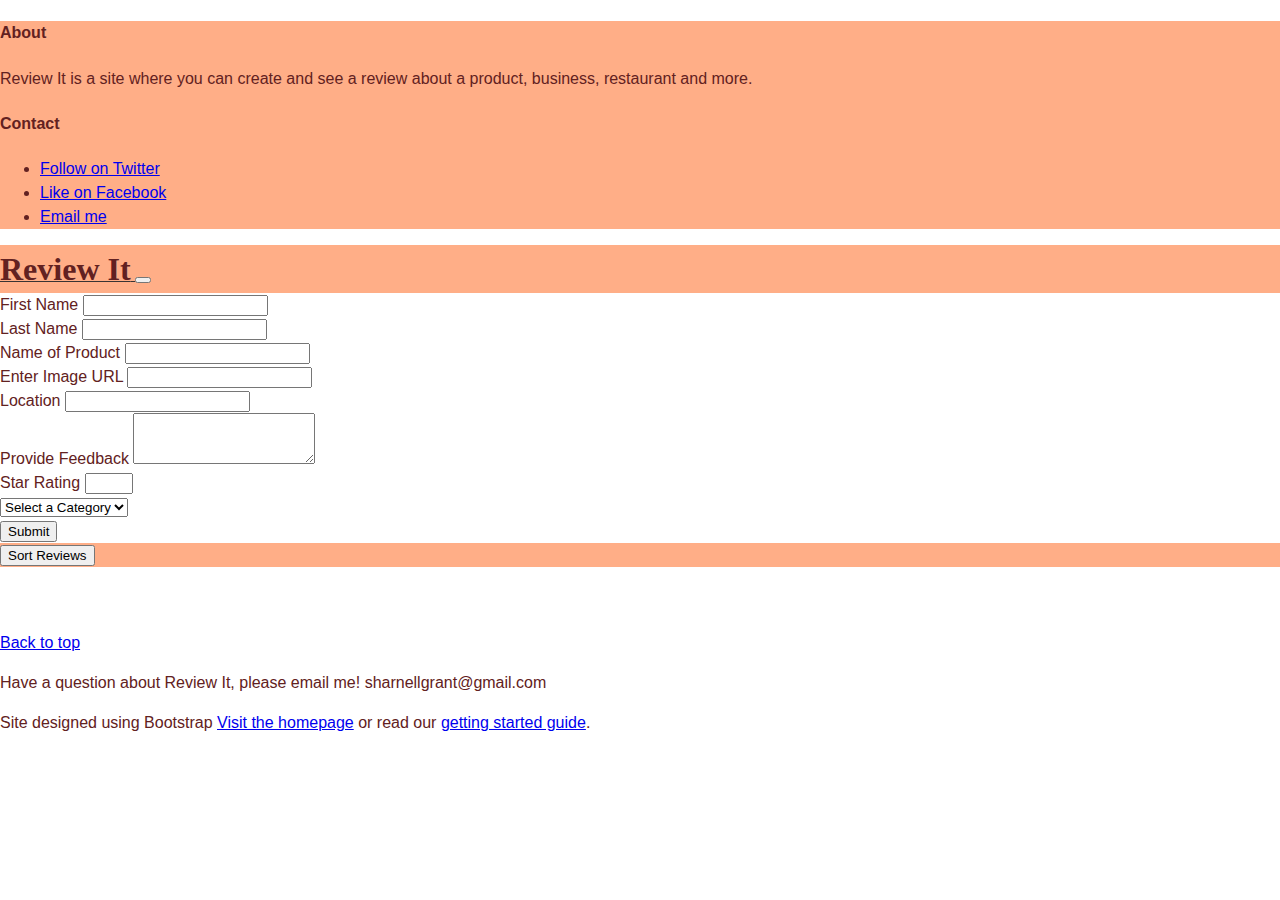
<file: index.html>
<!doctype html>
<html lang="en">
  <head>
    <meta charset="utf-8">
    <meta name="viewport" content="width=device-width, initial-scale=1">
    <meta name="description" content="">
    <meta name="author" content="Mark Otto, Jacob Thornton, and Bootstrap contributors">
    <meta name="generator" content="Hugo 0.88.1">
    <title>Review It</title>

    <link rel="canonical" href="https://getbootstrap.com/docs/5.1/examples/album/">

    

    <!-- Bootstrap core CSS --> 
    <link rel="stylesheet" href="https://stackpath.bootstrapcdn.com/bootstrap/4.5.0/css/bootstrap.min.css" integrity="sha384-9aIt2nRpC12Uk9gS9baDl411NQApFmC26EwAOH8WgZl5MYYxFfc+NcPb1dKGj7Sk" crossorigin="anonymous">
    <link href="https://cdn.jsdelivr.net/npm/bootstrap@5.1.1/dist/css/bootstrap.min.css" rel="stylesheet" integrity="sha384-F3w7mX95PdgyTmZZMECAngseQB83DfGTowi0iMjiWaeVhAn4FJkqJByhZMI3AhiU" crossorigin="anonymous">
    <script src="https://cdn.jsdelivr.net/npm/bootstrap@5.1.1/dist/js/bootstrap.bundle.min.js" integrity="sha384-/bQdsTh/da6pkI1MST/rWKFNjaCP5gBSY4sEBT38Q/9RBh9AH40zEOg7Hlq2THRZ" crossorigin="anonymous"></script>

     <!-- Optional JavaScript -->
    <!-- jQuery first, then Popper.js, then Bootstrap JS -->
    <!--script src="https://code.jquery.com/jquery-3.5.1.slim.min.js" integrity="sha384-DfXdz2htPH0lsSSs5nCTpuj/zy4C+OGpamoFVy38MVBnE+IbbVYUew+OrCXaRkfj" crossorigin="anonymous"></script-->
    <!--script src="https://cdn.jsdelivr.net/npm/popper.js@1.16.0/dist/umd/popper.min.js" integrity="sha384-Q6E9RHvbIyZFJoft+2mJbHaEWldlvI9IOYy5n3zV9zzTtmI3UksdQRVvoxMfooAo" crossorigin="anonymous"></script-->
    <!--script src="https://stackpath.bootstrapcdn.com/bootstrap/4.5.0/js/bootstrap.min.js" integrity="sha384-OgVRvuATP1z7JjHLkuOU7Xw704+h835Lr+6QL9UvYjZE3Ipu6Tp75j7Bh/kR0JKI" crossorigin="anonymous"></script-->
  

    <style>
      .bd-placeholder-img {
        font-size: 1.125rem;
        text-anchor: middle;
        -webkit-user-select: none;
        -moz-user-select: none;
        user-select: none;
      }

      @media (min-width: 768px) {
        .bd-placeholder-img-lg {
          font-size: 3.5rem;
        }
      }

      @import url('https://fonts.googleapis.com/css2?family=Permanent+Marker&display=swap');
    </style>
    <!-- add you CSS file here -->
    <link href="index.css" rel="stylesheet">
    
  </head>
  <body>
    
<header>
  <div class="collapse bg-dark" id="navbarHeader">
    <div class="container">
      <div class="row">
        <div class="col-sm-8 col-md-7 py-4">
          <h4 class="text-white">About</h4>
          <p class="text-muted">Review It is a site where you can create and see a review about a product, business, restaurant and more.</p>
        </div>
        <div class="col-sm-4 offset-md-1 py-4">
          <h4 class="text-white">Contact</h4>
          <ul class="list-unstyled">
            <li><a href="#" class="text-white">Follow on Twitter</a></li>
            <li><a href="#" class="text-white">Like on Facebook</a></li>
            <li><a href="#" class="text-white">Email me</a></li>
          </ul>
        </div>
      </div>
    </div>
  </div>
  <div class="navbar navbar-dark bg-dark shadow-sm">
    <div class="container">
      <a href="#" class="navbar-brand d-flex align-items-center">
        
        <strong>Review It</strong>
      </a>
      <button class="navbar-toggler" type="button" data-bs-toggle="collapse" data-bs-target="#navbarHeader" aria-controls="navbarHeader" aria-expanded="false" aria-label="Toggle navigation">
        <span class="navbar-toggler-icon"></span>
      </button>
    </div>
  </div>
</header>

<main>

  <section class="py-5 text-center container">
    <div class="row py-lg-5">
      <div class="col-lg-6 col-md-8 mx-auto">
        <form id="create-review-form">
          <div class="mb-3">
            <label for="exampleInputFirstName" class="form-label">First Name</label>
            <input type="text" class="form-control" id="input-first-name">
          </div>
          <div class="mb-3">
            <label for="exampleInputLastName" class="form-label">Last Name</label>
            <input type="text" class="form-control" id="input-last-name">
          </div>
          <div class="mb-3">
            <label for="exampleInputProductName" class="form-label">Name of Product</label>
            <input type="text" class="form-control" id="input-name">
          </div>
          <div class="mb-3">
            <label for="exampleInputImage" class="form-label">Enter Image URL</label>
            <input type="text" class="form-control" id="input-image">
          </div>
          <div class="mb-3">
            <label for="exampleInputLocation" class="form-label">Location</label>
            <input type="text" class="form-control" id="input-location">
          </div>
          <div class="mb-3">
            <label for="exampleInputFeedback" class="form-label">Provide Feedback</label>
            <textarea class="form-control" id="input-feedback" rows="3"></textarea>
          </div>
          <div class="mb-3">
            <label for="exampleInputRating" class="form-label">Star Rating</label>
            <input type="number" class="form-control" id="star-rating" min="1" max="5"> 
          </div>


          <div class="mb-3 form-check">
            <select id="categories" class="form-select form-select-sm" aria-label=".form-select-sm example">
              <option selected>Select a Category</option>
              <option value="1">Entertainment</option>
              <option value="2">Restaurant</option>
              <option value="3">Travel</option>
              <option value="4">Business</option>
              <option value="5">Technology</option>
              <option value="6"> Health</option>
            </select>
          </div>
          <button type="submit" class="btn btn-secondary">Submit</button>
        </form>
      </div>
    </div>
  </section>

  <div class="album py-5 bg-light">
    <div class="container" id="root">
     </div>
     <div>
      <button id="sort-btn" type="button" class="btn btn-secondary">Sort Reviews</button>
    </div>
  </div>
  
</main>

<footer class="text-muted py-5">
  <div class="container">
    <p class="float-end mb-1">
      <a href="#">Back to top</a>
    </p>
    <p class="mb-1">Have a question about Review It, please email me! sharnellgrant@gmail.com</p>
    <p class="mb-0">Site designed using Bootstrap <a href="/">Visit the homepage</a> or read our <a href="../getting-started/introduction/">getting started guide</a>.</p>
  </div>
</footer>


<script type="text/javascript" src="src/review.js" ></script>
<script type="text/javascript" src="src/index.js" ></script>

      
  </body>
</html>
</file>
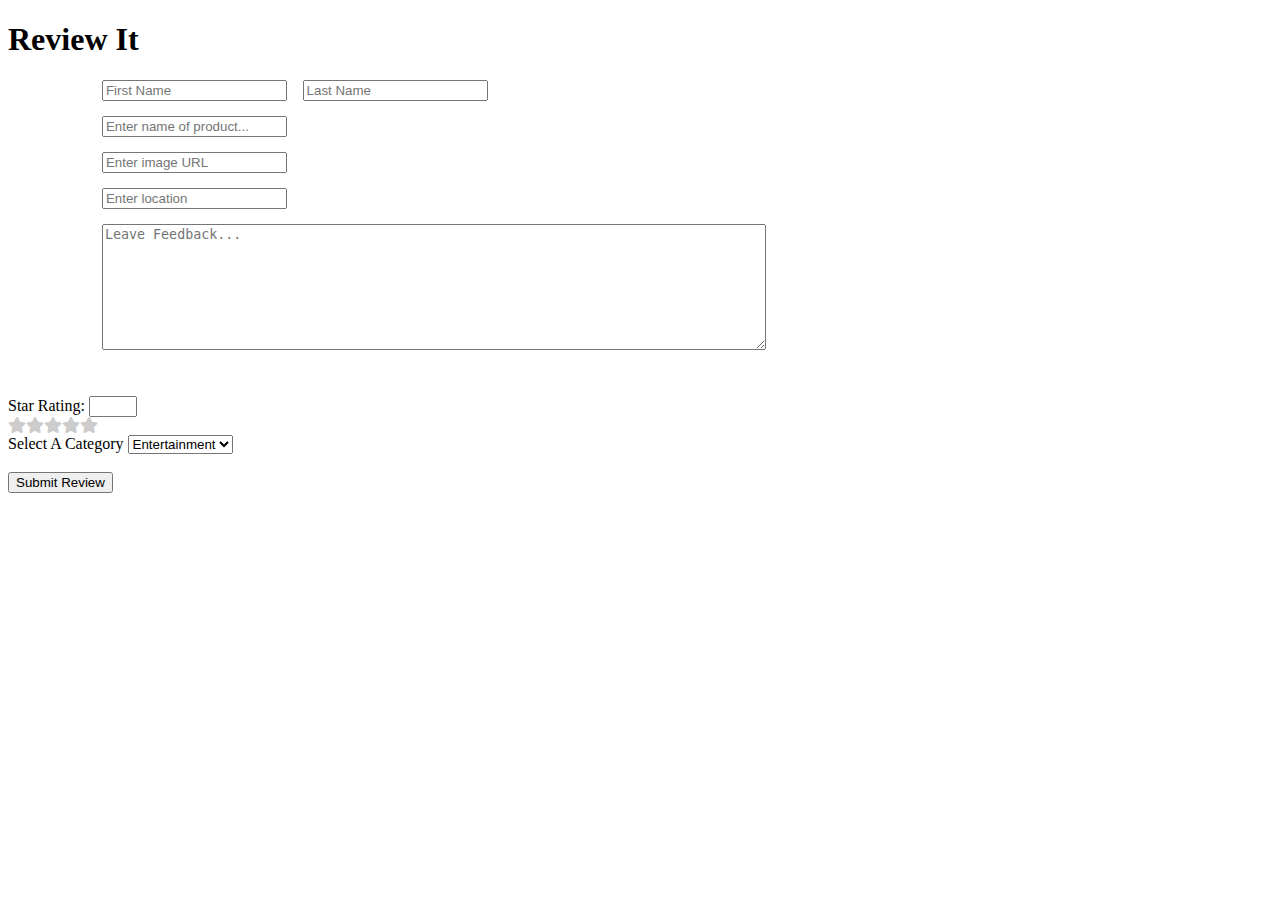
<file: draft-index.html>
<!DOCTYPE html>
<html lang="en">
<head>
    <meta charset="UTF-8">
    <meta http-equiv="X-UA-Compatible" content="IE=edge">
    <meta name="viewport" content="width=device-width, initial-scale=1.0">
    <title>Review It</title>
    <link rel="stylesheet" href="./src/styles.css" />
    <link href="https://use.fontawesome.com/releases/v5.0.8/css/all.css" rel="stylesheet">
    <link rel="stylesheet" href="https://cdn.jsdelivr.net/npm/bootstrap@5.1.0/dist/css/bootstrap.min.css" integrity="sha384-KyZXEAg3QhqLMpG8r+8fhAXLRk2vvoC2f3B09zVXn8CA5QIVfZOJ3BCsw2P0p/We" crossorigin="anonymous">
    
</head>
<body>
    <h1>Review It </h1>

    <div class="form-container">  
        <form id="create-review-form"> 
            <pre>
            <input id='input-first-name' type="text" name="name" value="" placeholder="First Name" class="input-text">  <input id='input-last-name' type="text" name="name" value="" placeholder="Last Name" class="input-text">
        
            <input id='input-name' type="text" name="name" value="" placeholder="Enter name of product..." class="input-text">

            <input id='input-image' type="text" name="image" value="" placeholder="Enter image URL" class="input-text">

            <input id='input-location' type="text" name="location" value="" placeholder="Enter location" class="input-text">

            <textarea id='input-feedback' name="feedback" rows="8" cols="80" value="" placeholder="Leave Feedback..."></textarea>

            </pre>

            <div class="stars-container">
                Star Rating: <input type="number" id="star-rating" name="rating" min="1" max="5">
            </div>
             
            <div class="stars-outer">
                <div class="stars-inner"></div>
            </div> 

                <!--a>⭐</a>
                    <a>⭐</a>
                    <a>⭐</a>
                    <a>⭐</a>
                    <a>⭐</a!-->
            
              <br> 

              <div class="select-container">
                <label for="select-category">Select A Category</label>
                <select id="categories" name="categories">
                    <option value="1">Entertainment</option>
                    <option value="2">Restaurant</option>
                    <option value="3">Travel</option>
                    <option value="4">Business</option>
                    <option value="5">Technology</option>
                    <option value="6"> Health</option>
                </select></br>
                </div>
                <br> 
               <button id="create-new-review"> Submit Review </button>
               
        </form>   

    </div>

    

    <div id="root"> </div>
    
    <script type="text/javascript" src="src/review.js" ></script>
    <script type="text/javascript" src="src/index.js" ></script>
    
</body>


</html>
</file>
<file: index.css>
.navbar-dark .navbar-brand {
  color: #393333;
}

.bg-dark {
  background-color: #ff520078!important;
}

.bg-light {
  background-color: #ff520078!important;
}

.jumbotron {
    padding-top: 1rem;
    padding-bottom: 1rem;
    margin-bottom: 0;
    background-color: #fff;
  }
  body {
    margin: 0;
    font-family: -apple-system,BlinkMacSystemFont,"Segoe UI",Roboto,"Helvetica Neue",Arial,"Noto Sans",sans-serif,"Apple Color Emoji","Segoe UI Emoji","Segoe UI Symbol","Noto Color Emoji";
    font-size: 1rem;
    font-weight: 400;
    line-height: 1.5;
    color: #622121;
    text-align: left;
    background-color: #fff;
}

b, strong {
  /*font-weight: bolder;*/
  font-family: 'Lilita One';
  font-size: 2rem;
  color: #622121;
}

  @media (min-width: 768px) {
    .jumbotron {
      padding-top: 6rem;
      padding-bottom: 6rem;
    }
  }
  
  .jumbotron p:last-child {
    margin-bottom: 0;
  }
  
  .jumbotron h1 {
    font-weight: 300;
  }
  
  .jumbotron .container {
    max-width: 40rem;
  }
  
  footer {
    padding-top: 3rem;
    padding-bottom: 3rem;
  }
  
  footer p {
    margin-bottom: .25rem;
  }

/* .col {
  column-count: 4;
  column-gap: 20px;
  
} */
</file>
<file: src/styles.css>
/* body {
    font-family: sans-serif;
    display: flex;
    flex-direction: column;
    justify-content: center;
    align-items: center;
  }
  ​
  
   stars rating css feature

  .stars-container {
    display: flex;
  }
  
  

  .stars-container.disabled {
    pointer-events: none;
  }

  .stars-container a {
    opacity: 50%;
    cursor: pointer; 
  }

  .stars-container:hover a {
    opacity: 100%; 
  }

  .stars-container a:hover {
    opacity: 100%; 
  }

  .stars-container a:hover ~ a {
    opacity: 50%;
  }

  .stars-container a.active {
    opacity: 200%;
  } */


  .stars-outer {
  position: relative;
  display: inline-block;
}

.stars-inner {
  position: absolute;
  top: 0;
  left: 0;
  white-space: nowrap;
  overflow: hidden;
  width: 0;
}

.stars-outer::before {
  content: "\f005 \f005 \f005 \f005 \f005";
  font-family: "Font Awesome 5 Free";
  font-weight: 900;
  color: #ccc;
}

.stars-inner::before {
  content: "\f005 \f005 \f005 \f005 \f005";
  font-family: "Font Awesome 5 Free";
  font-weight: 900;
  color: #f8ce0b;
}
</file>
